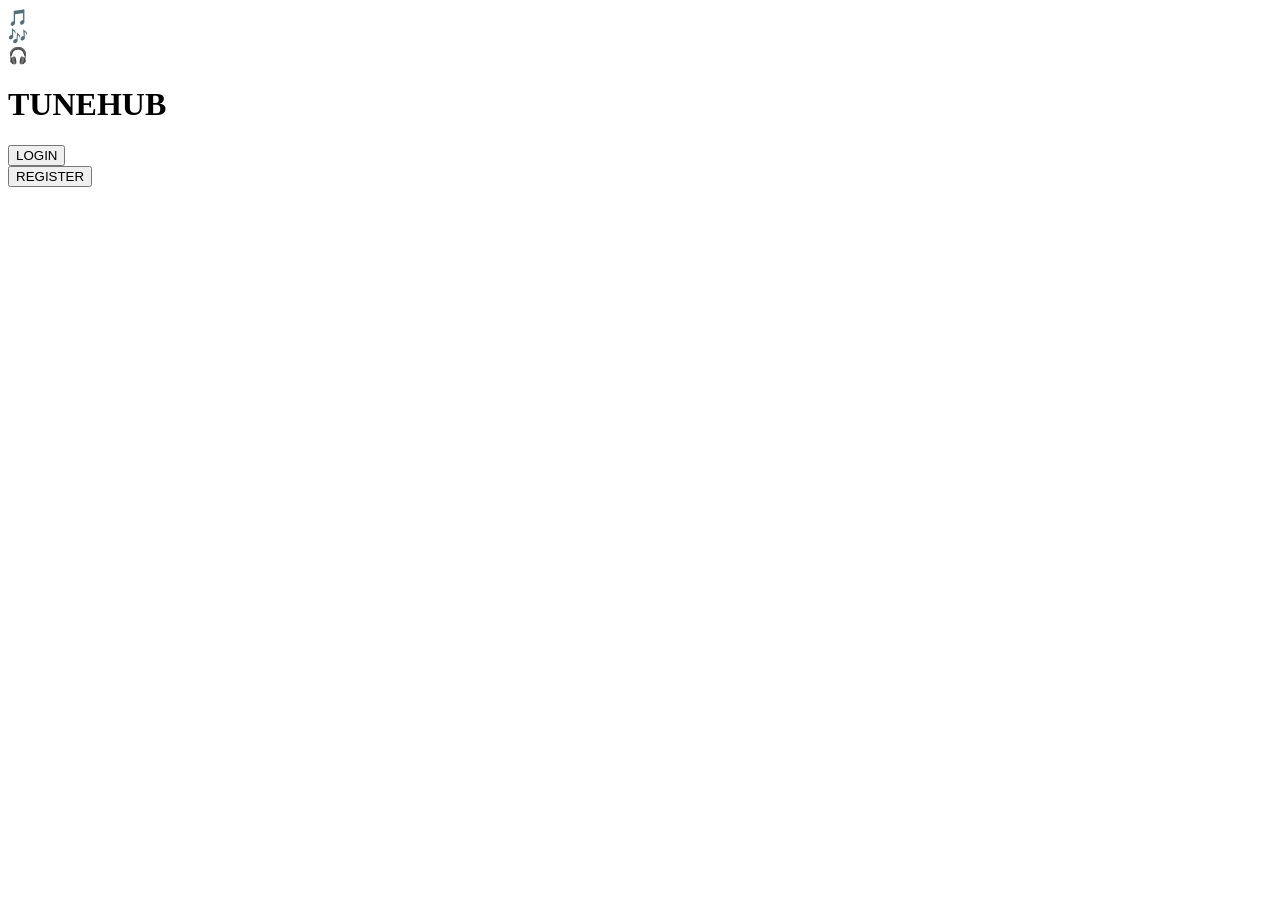
<file: ProjectTuneHub/target/classes/templates/index.html>
<!DOCTYPE html>
<html xmlns:th="http://www.thymeleaf.org">
<head>
	<title>INDEX PAGE</title>
	<link rel=stylesheet type=text/css th:href="@{/index.css}">
</head>
<body>
    <div class="doodle doodle1">🎵</div>
    <div class="doodle doodle2">🎶</div>
    <div class="doodle doodle3">🎧</div>
    <div class="container">
        <h1>TUNEHUB</h1>
        <form action="login">
            <button type="submit">LOGIN</button>
        </form>
        <form action="registration">
            <button type="submit">REGISTER</button>
        </form>
    </div>
</body>
</html>
</file>
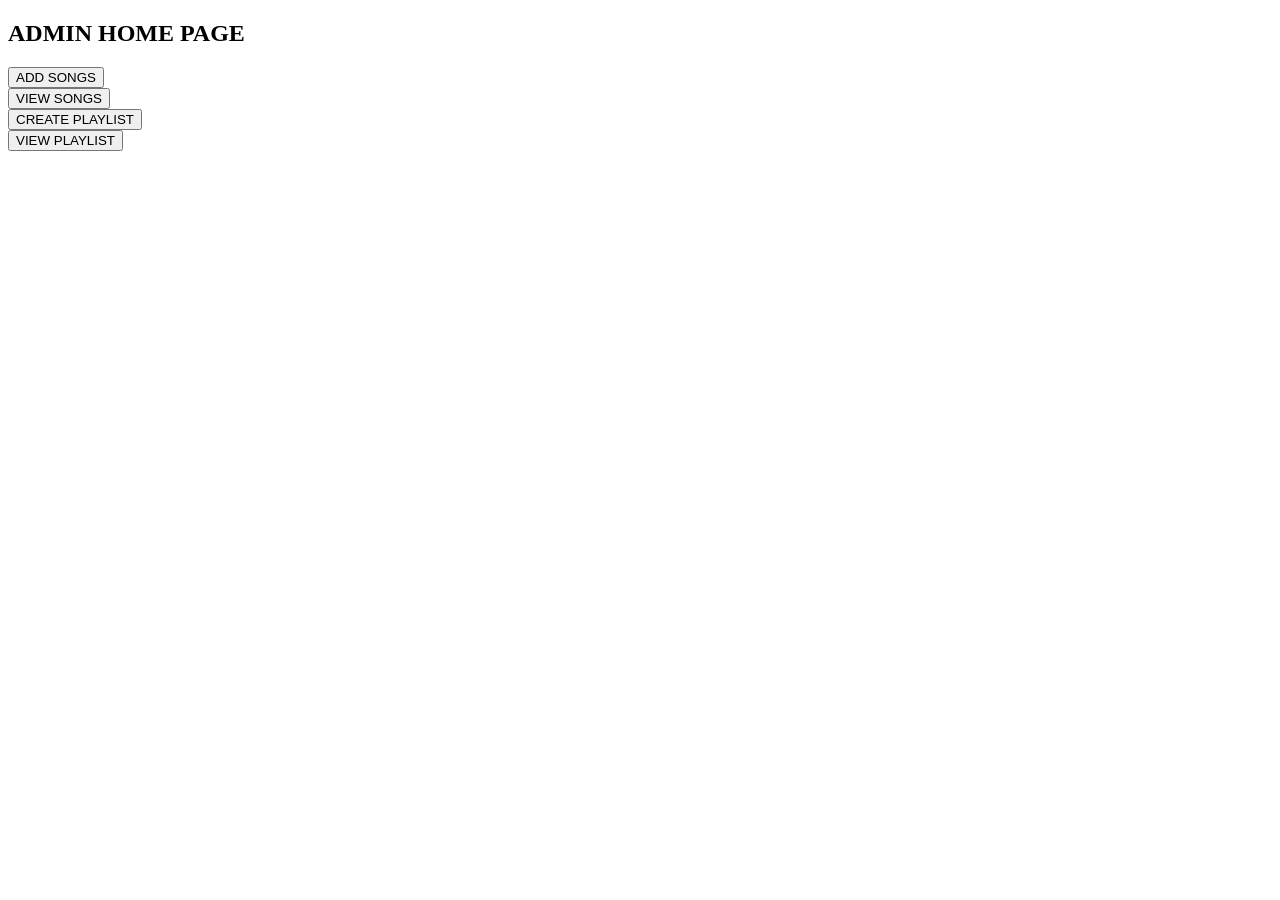
<file: ProjectTuneHub/target/classes/templates/adminhome.html>
<!DOCTYPE html>
<html xmlns:th="http://www.thymeleaf.org">
<head>
<title>ADMIN</title>
<link rel=stylesheet type=text/css th:href="@{/adminhome.css}">
</head>
<body>
	<div class="container">
        <h2>ADMIN HOME PAGE</h2>
        
        <form action="newsong">
            <input type="submit" value="ADD SONGS">
        </form>
        
        <form action="viewsongs">
            <input type="submit" value="VIEW SONGS">
        </form>

        <form action="createplaylist">
            <input type="submit" value="CREATE PLAYLIST">
        </form>
        
        <form action="viewplaylists">
            <input type="submit" value="VIEW PLAYLIST">
        </form>
    </div>
</body>
</html>
</file>
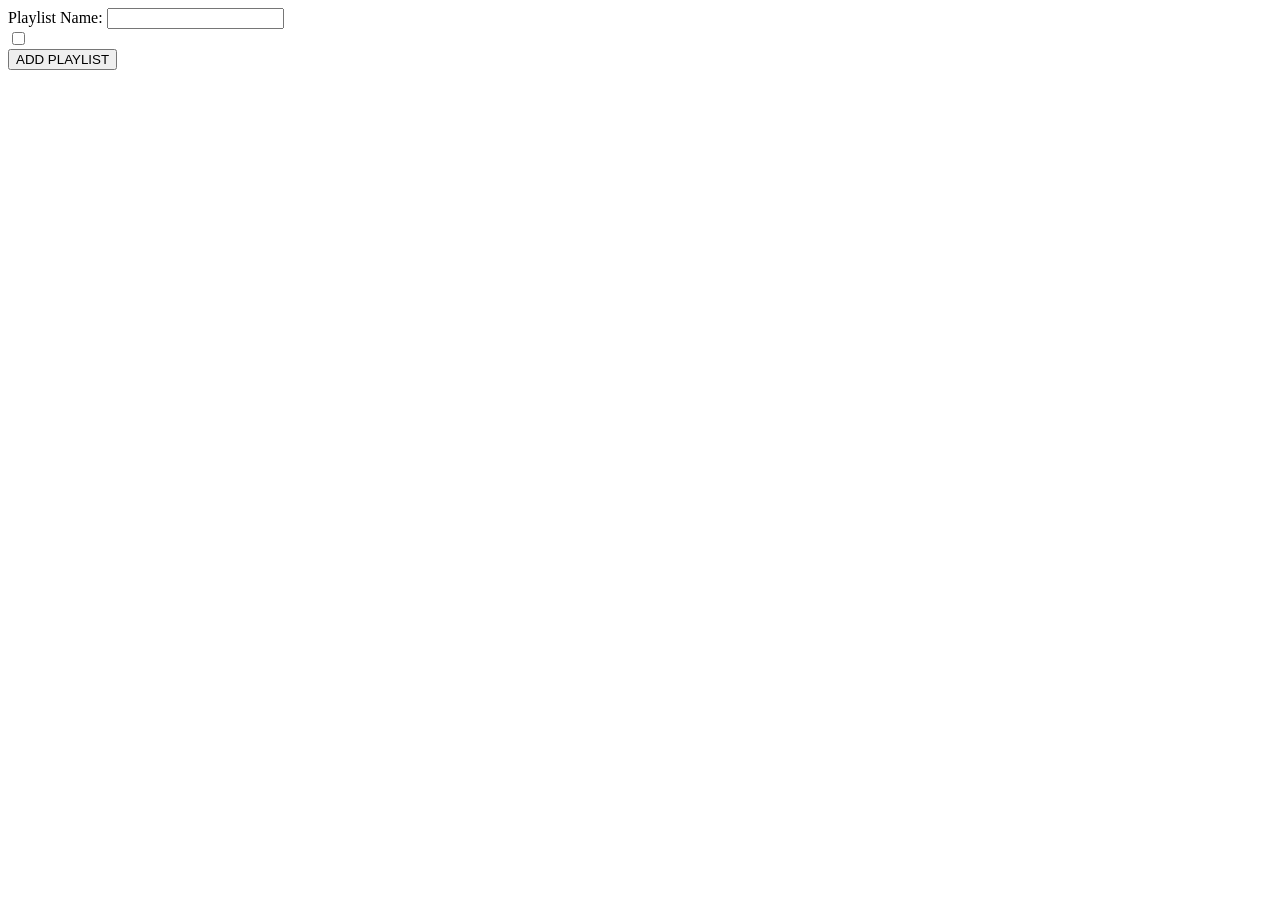
<file: ProjectTuneHub/target/classes/templates/createplaylist.html>
<!DOCTYPE html>
<html xmlns:th="http://www.thymeleaf.org">
<head>
<meta charset="UTF-8">
<title>Insert title here</title>
<link rel=stylesheet type=text/css th:href="@{/createplaylist.css}">
</head>
<body>
	<div class="container">
	<form action="addplaylist" method="post">
		<label>Playlist Name:</label>
		<input type="text" name="name">
		
		<br/>
		
		<div th:each="song:${songs}">
			<input type="checkbox" th:name="songs" th:value="${song.id}">
			<label th:text="${song.name}"></label>
		</div>
		
		
		<input type="submit" value="ADD PLAYLIST">
	</form>
	</div>
</body>
</html>
</file>
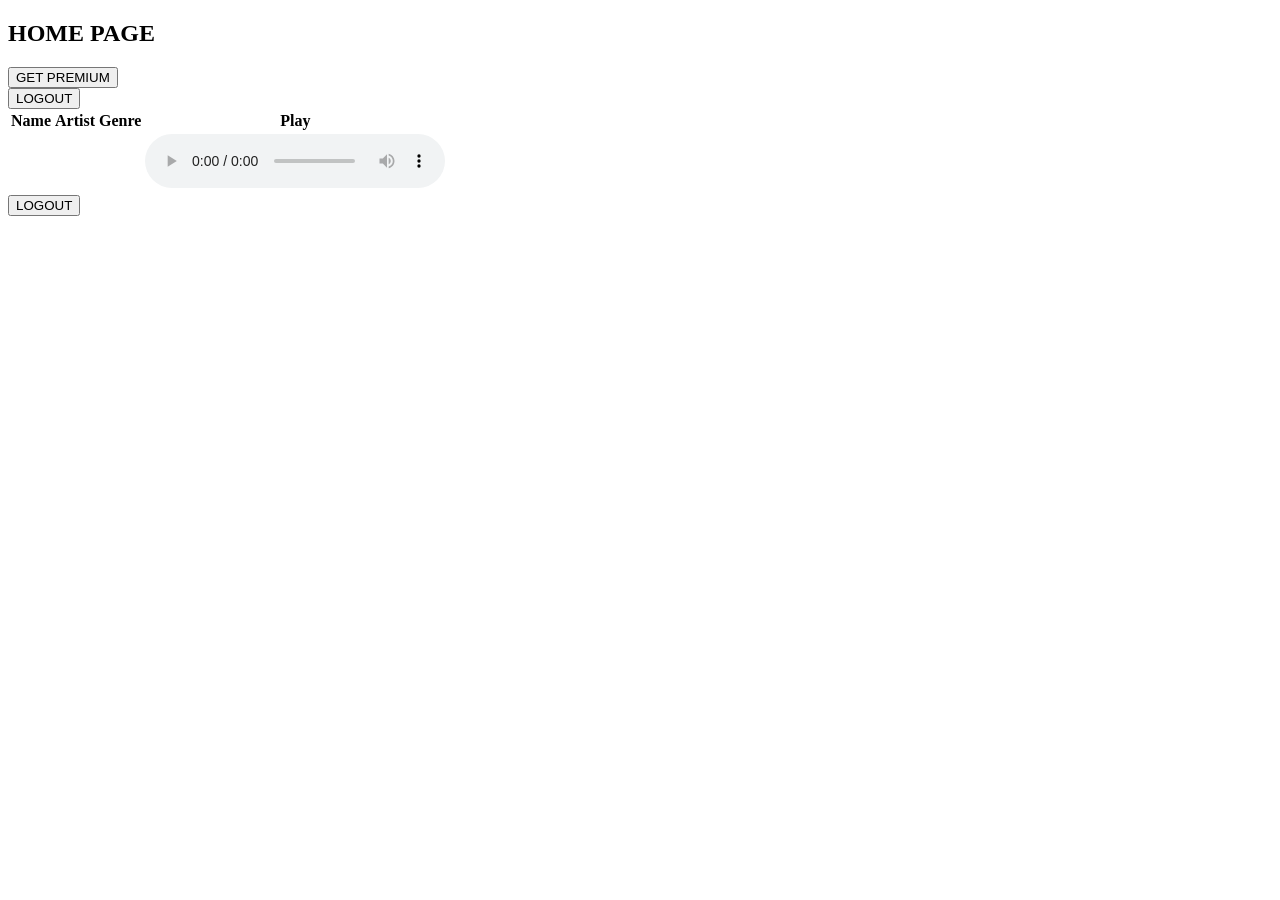
<file: ProjectTuneHub/target/classes/templates/customerhome.html>
<!DOCTYPE html>
<html xmlns:th="http://www.thymeleaf.org">
<head>
<meta charset="UTF-8">
<title>CUSTOMER</title>
<link rel=stylesheet type=text/css th:href="@{/customerhome.css}">
</head>
<body>
	
	<div class="container">
        <h2>HOME PAGE</h2>                                 
        <div th:unless="${ispremium}" class="non-premium">
            <form action="pay">
                <input type="submit" value="GET PREMIUM">
            </form>
            <form action="logout">
                <input type="submit" value="LOGOUT">
            </form>
        </div>
        <div th:if="${ispremium}" class="premium">
            <table>
                <thead>
                    <tr>
                        <th>Name</th>
                        <th>Artist</th>
                        <th>Genre</th>
                        <th>Play</th>
                    </tr>
                </thead>
                <tbody>
                    <tr th:each="s:${songs}">
                        <td th:text="${s.name}"></td>
                        <td th:text="${s.artist}"></td>
                        <td th:text="${s.genre}"></td>
                        <td>
                            <audio controls>
                                <source th:src="${s.link}">
                            </audio>
                        </td>
                    </tr>
                </tbody>
            </table>
            <form action="logout">
                <input type="submit" value="LOGOUT">
            </form>
        </div>
    </div>
</body>
</html>
</file>
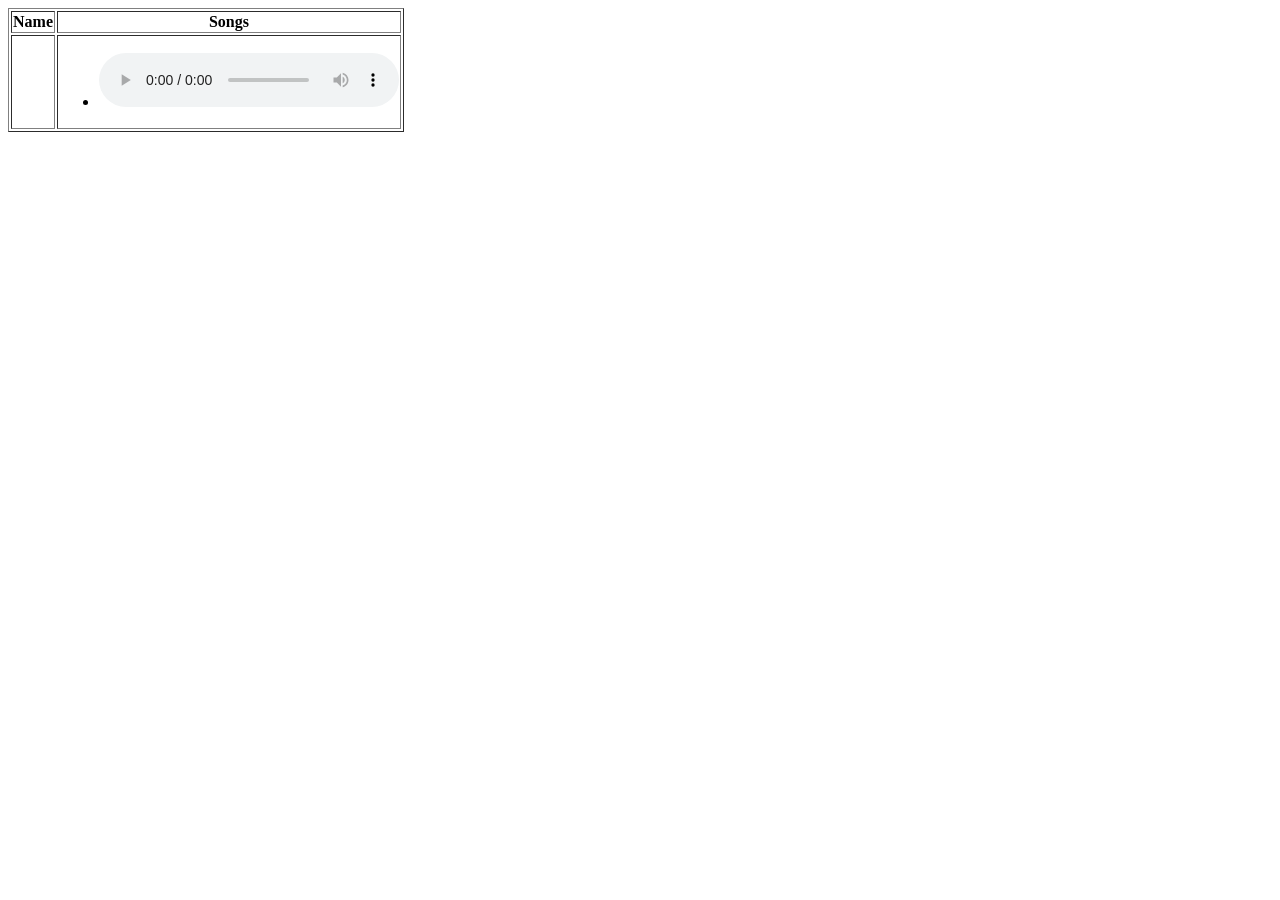
<file: ProjectTuneHub/target/classes/templates/displayplaylist.html>
<!DOCTYPE html>
<html>
<head>
<meta charset="UTF-8">
<title>Playlists</title>
<link rel=stylesheet type=text/css th:href="@{/displayplaylist.css}">
</head>
<body>
<div class="container">
<table border="1">
		<thead>
			<tr>
				<th>Name</th>
				<th>Songs</th>
				
			</tr>
		</thead>

		<tbody>
			<tr th:each="all:${allplaylist}">
				<td th:text="${all.name}"></td>
				<!-- <td th:text="${all.songs}"></td> -->
				
				<td>
					<ul>
						<li th:each="song:${all.songs}">
							<span th:text="${song.name}"></span>
							
							
							<audio controls>
								<source th:src="${song.link}">
							</audio>
						</li>
					</ul>
				</td>
			</tr>
		</tbody>
		</table>
		</div>
</body>
</html>
</file>
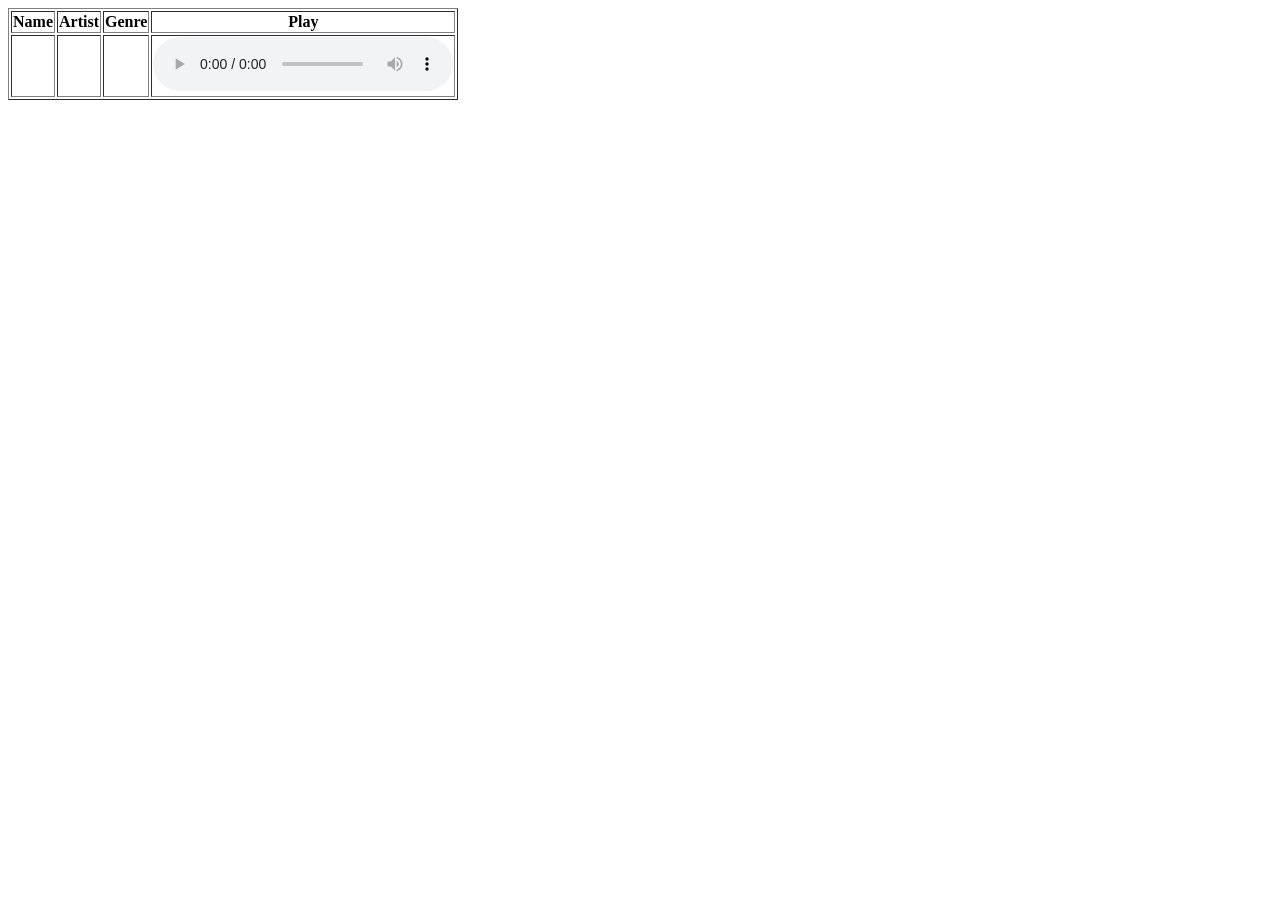
<file: ProjectTuneHub/target/classes/templates/displaysongs.html>
<!DOCTYPE html>
<html>
<head>
<meta charset="UTF-8">
<title>Insert title here</title>
<link rel=stylesheet type=text/css th:href="@{/displaysongs.css}">
</head>
<body>
	<div class="container">
	<table border="1">
		<thead>
			<tr>
				<th>Name</th>
				<th>Artist</th>
				<th>Genre</th>
				<th>Play</th>
			</tr>
		</thead>

		<tbody>
			<tr th:each="s:${songs}">
				<td th:text="${s.name}"></td>
				<td th:text="${s.artist}"></td>
				<td th:text="${s.genre}"></td>
				<td >
					<audio controls>
						<source th:src="${s.link}">
					</audio>
				</td>
			</tr>
		</tbody>


	</table>
	</div>
</body>
</html>
</file>
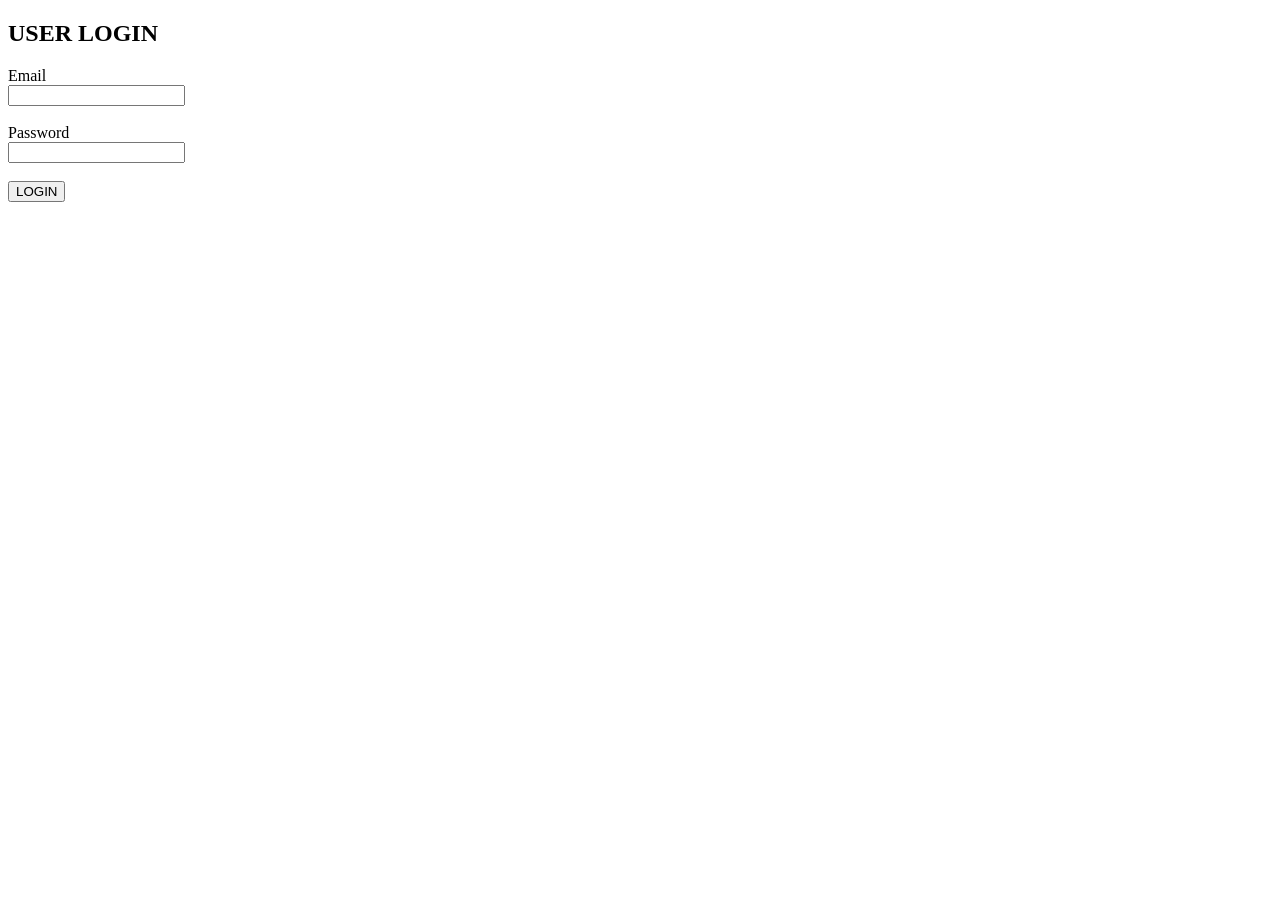
<file: ProjectTuneHub/target/classes/templates/login.html>
<!DOCTYPE html>
<html>
<head>
<meta charset="UTF-8">
<title>LOGIN</title>
<link rel=stylesheet type=text/css th:href="@{/login.css}">
</head>
<body>
	<form action="validate" method="post">

		<h2>USER LOGIN</h2>

		<label>Email</label><br> 
		<input type="email" name="email">
		<br> <br> 
		
		<label>Password</label><br> 
		<input type="password" name="password"> 
		<br> <br> 
		
		<input type="submit" value="LOGIN">

	</form>

</body>
</html>
</file>
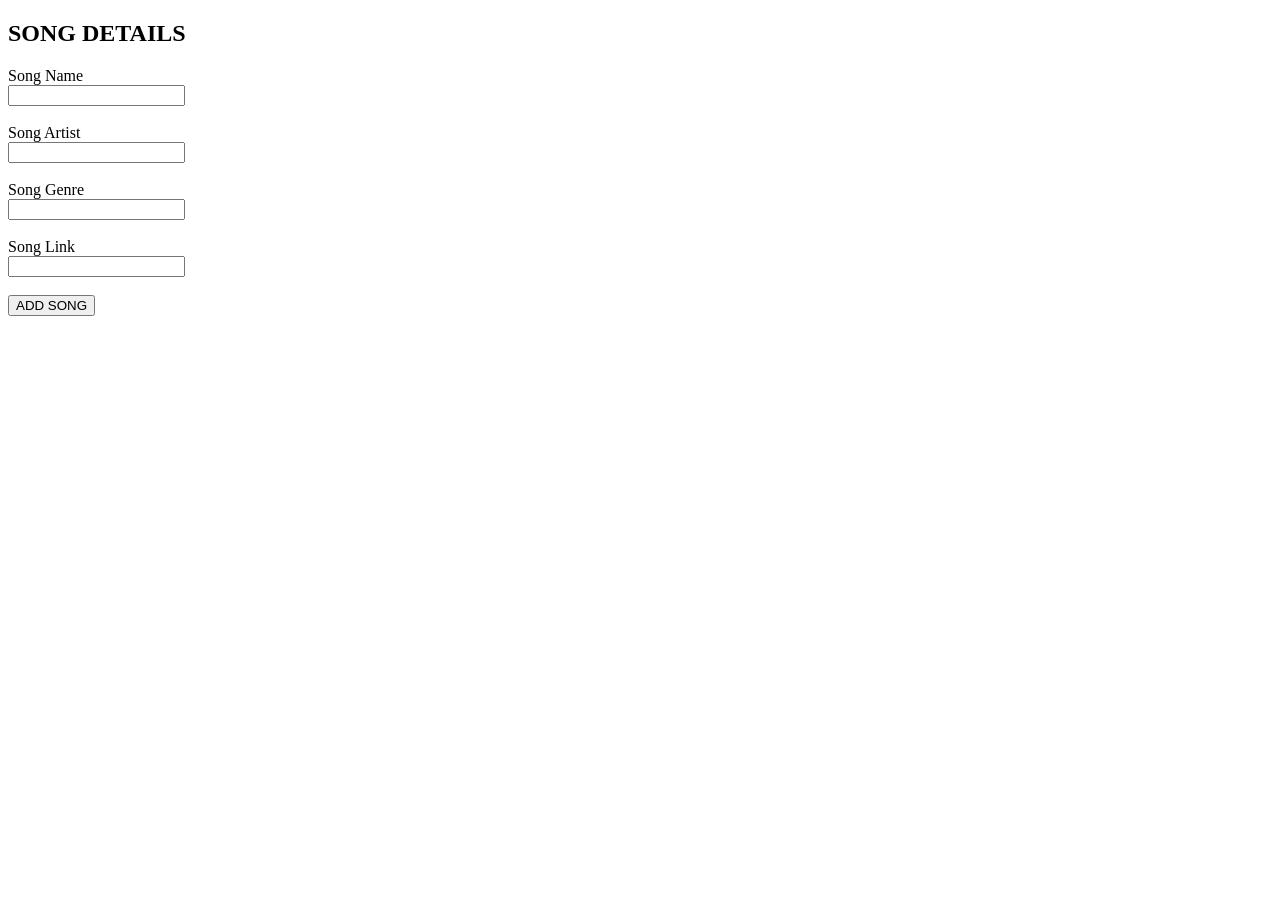
<file: ProjectTuneHub/target/classes/templates/newsong.html>
<!DOCTYPE html>
<html>
<head>
<meta charset="UTF-8">
<title>ADD SONG</title>
<link rel=stylesheet type=text/css th:href="@{/newsong.css}">
</head>
<body>
	<div class="container">
	<h2>SONG DETAILS</h2>
	<form action="addsong" method="post">
		<label>Song Name</label><br> 
		<input type="text" name="name">
		</br> </br>
		
		<label>Song Artist</label><br>
		<input type="text" name="artist">
		</br></br>
		
		<label>Song Genre</label><br>
		<input type="text" name="genre">
		</br></br>
		
		<label>Song Link</label><br>
		<input type="text" name="link">
		</br></br>
		
		<input type="submit" value="ADD SONG">

	</form>
	</div>
</body>
</html>
</file>
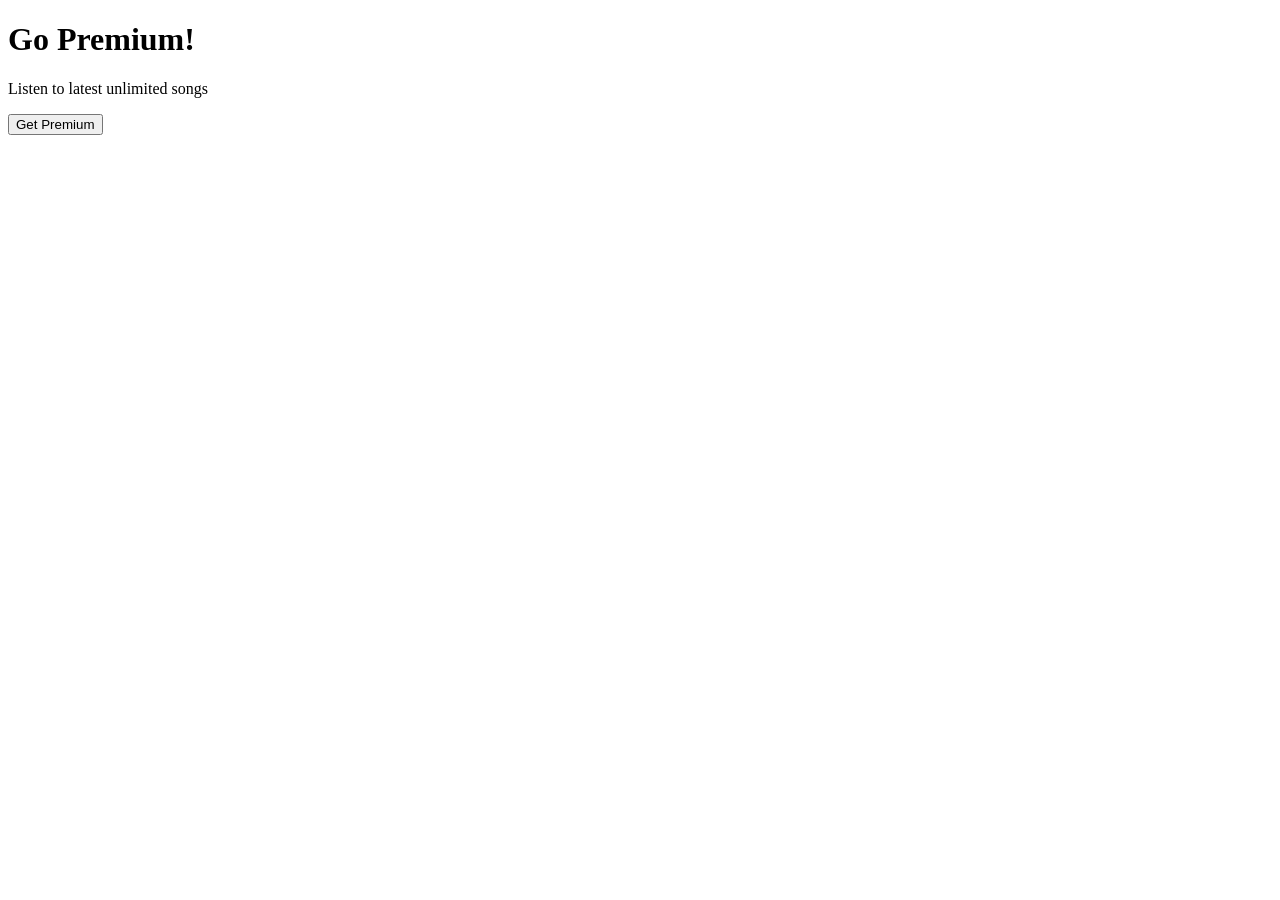
<file: ProjectTuneHub/target/classes/templates/pay.html>
<!DOCTYPE html>
<html xmlns:th="https://www.thymeleaf.org">
<head>
<meta charset="ISO-8859-1">

<title>View Course</title>
<link rel=stylesheet type=text/css th:href="@{/pay.css}">
<script src="https://checkout.razorpay.com/v1/checkout.js"></script>
<script src="https://code.jquery.com/jquery-3.5.1.min.js"></script>

</head>
<body>
	<div class="container">

		<h1>Go Premium!</h1>
		<p>Listen to latest unlimited songs</p>

		<form id="payment-form">
			<button type="submit" class="buy-button">Get Premium</button>
		</form>

	</div>

	<script>
$(document).ready(function() {
    $(".buy-button").click(function(e) {
        e.preventDefault();
        var form = $(this).closest('form');
        
        
        createOrder();
    });
});

function createOrder() {
	
    $.post("/createOrder")
        .done(function(order) {
            order = JSON.parse(order);
            var options = {
                "key": "rzp_test_TIuTu660pxQEPh",
                "amount": order.amount_due.toString(),
                "currency": "INR",
                "name": "Tune Hub",
                "description": "Test Transaction",
                "order_id": order.id,
                "handler": function (response) {
                    verifyPayment(response.razorpay_order_id, response.razorpay_payment_id, response.razorpay_signature);
                },
                "prefill": {
                    "name": "Your Name",
                    "email": "test@example.com",
                    "contact": "9999999999"
                },
                "notes": {
                    "address": "Your Address"
                },
                "theme": {
                    "color": "#F37254"
                }
            };
            var rzp1 = new Razorpay(options);
            rzp1.open();
        })
        .fail(function(error) {
            console.error("Error:", error);
        });
}

function verifyPayment(orderId, paymentId, signature) {
     $.post("/verify", { orderId: orderId, paymentId: paymentId, signature: signature })
         .done(function(isValid) {
             if (isValid) {
            	alert("Payment successful"); 
             	window.location.href = 'payment-success';
             } else {
                alert("Payment failed");
             	window.location.href = 'payment-failure';
             }
         })
         .fail(function(error) {
             console.error("Error:", error);
         });
}
</script>
</body>
</html>
</file>
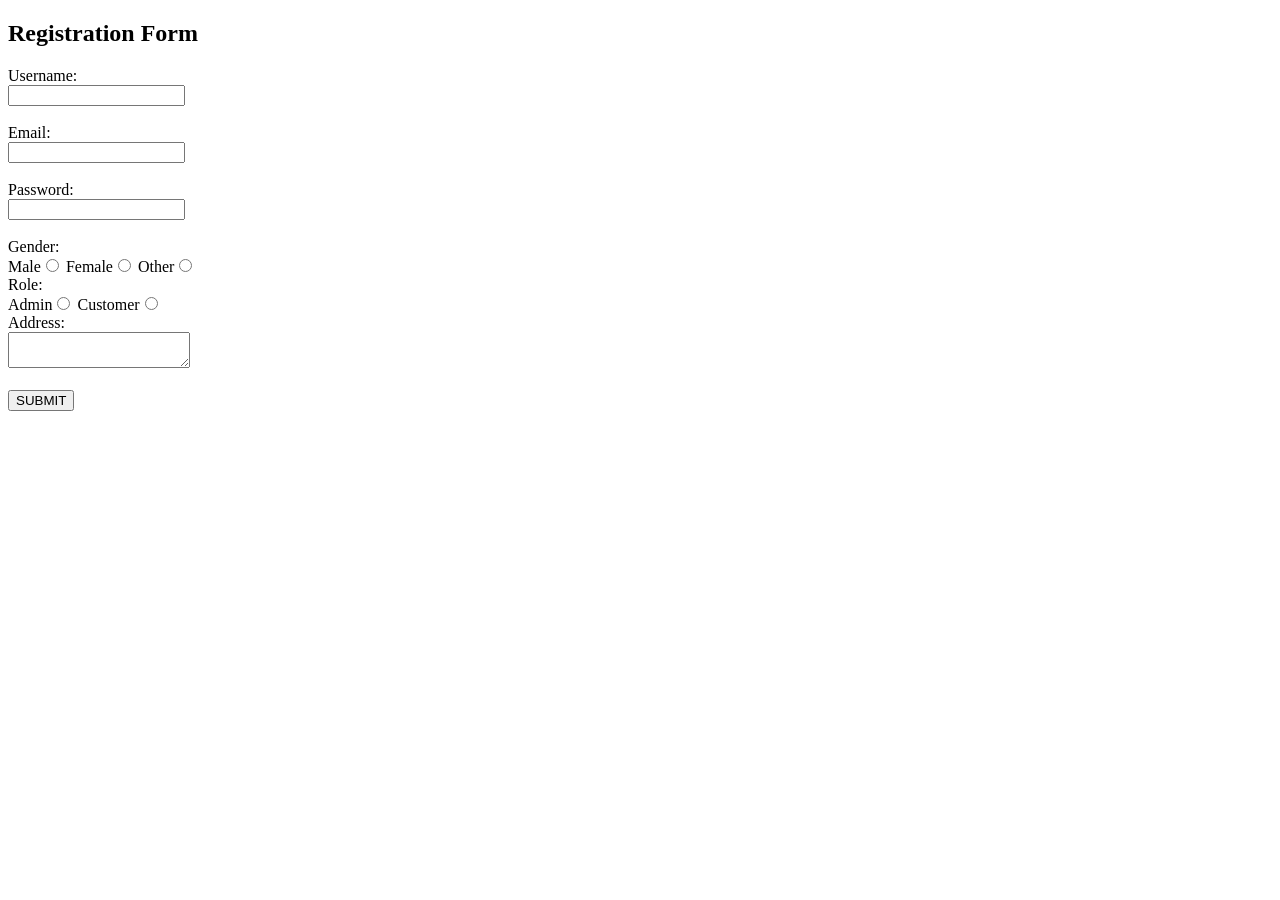
<file: ProjectTuneHub/target/classes/templates/registration.html>
<!DOCTYPE html>
<html>
<head>
<meta charset="UTF-8">
<title>REGISTER</title>
<link rel=stylesheet type=text/css th:href="@{/registration.css}">
</head>
<body>
    <form action="register" method="post">
	<h2>Registration Form</h2>
        <label>Username:</label><br> 
        <input type="text" name="username"> 
        <br><br>
        
        <label>Email:</label><br>
        <input type="email" name="email">
        <br><br> 
        
        <label>Password:</label><br>
        <input type="password" name="password">
        <br><br>
        
        <div class="flex-container">
            <div class="flex-item">
                <label>Gender:</label><br> 
                <label>Male</label><input type="radio" name="gender" value="Male">  
                <label>Female</label><input type="radio" name="gender" value="Female">
                <label>Other</label><input type="radio" name="gender" value="Other"> 
            </div>
            <div class="flex-item">
                <label>Role:</label><br>
                <label>Admin</label><input type="radio" name="role" value="admin">
                <label>Customer</label><input type="radio" name="role" value="customer">
            </div>
        </div>
        
        <label>Address:</label><br>
        <textarea name="address"></textarea>
        <br><br>
        
        <input type="submit" value="SUBMIT">
        
    </form>

	
</body>
</html>
</file>
